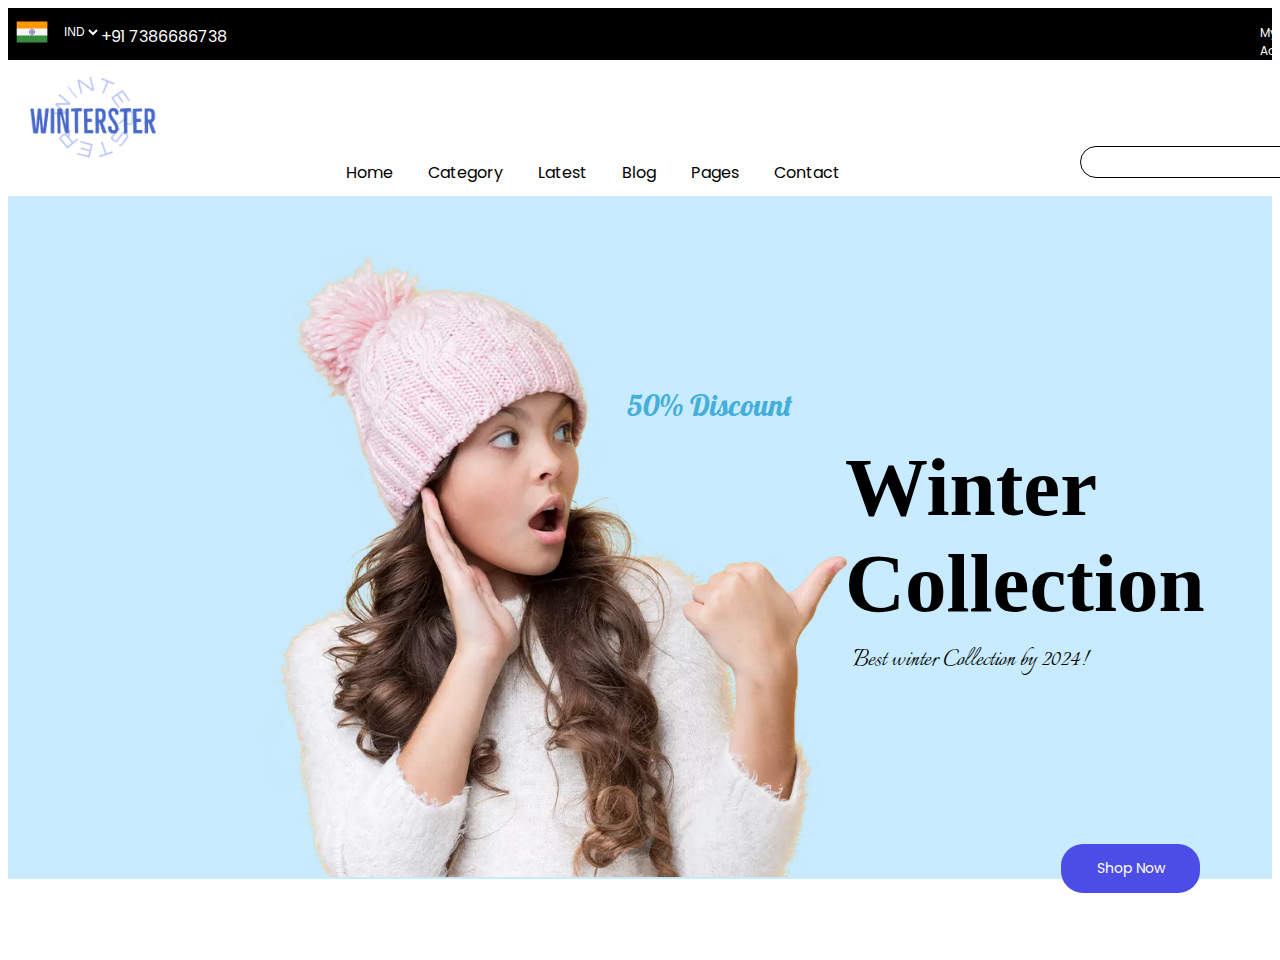
<file: home.html>
<html lang="en">
<head>
    <meta charset="UTF-8">
    <meta name="viewport" content="width=device-width, initial-scale=1.0">
    <title>winterster</title>
    <!-- linking css -->
    <link rel="stylesheet" href="css/style.css">

    <!-- linking fonts -->
    <link rel="preconnect" href="https://fonts.googleapis.com">
    <link rel="preconnect" href="https://fonts.gstatic.com" crossorigin>
    <link href="https://fonts.googleapis.com/css2?family=Italianno&family=Poppins&display=swap" rel="stylesheet">
    <!-- linking font 2 -->
    <link rel="preconnect" href="https://fonts.googleapis.com">
<link rel="preconnect" href="https://fonts.gstatic.com" crossorigin>
<link href="https://fonts.googleapis.com/css2?family=Lobster&display=swap" rel="stylesheet">

<!-- linking font 3 -->
<link rel="preconnect" href="https://fonts.googleapis.com">
<link rel="preconnect" href="https://fonts.gstatic.com" crossorigin>
<link href="https://fonts.googleapis.com/css2?family=Italianno&display=swap" rel="stylesheet">

    <!-- linking icons -->
    <link rel="stylesheet" href="https://cdnjs.cloudflare.com/ajax/libs/font-awesome/6.5.1/css/all.min.css" integrity="sha512-DTOQO9RWCH3ppGqcWaEA1BIZOC6xxalwEsw9c2QQeAIftl+Vegovlnee1c9QX4TctnWMn13TZye+giMm8e2LwA==" crossorigin="anonymous" referrerpolicy="no-referrer" />
</head>
<body>
    <!-- header1 -->
    <header>
        <i><img src="./assets/icons8-india-flag-48.png" alt="image"></i>
        <select name="country" id="country">
            <option value="IND">IND</option>
            <option value="UK">UK</option>
        </select>
<!-- second -->
        <span>+91 7386686738</span>
        <!-- third -->
        <span class="a">My Account</span>
        <span class="b">Wishlist</span>
        <span class="c">Shopping</span>
        <span class="d">Cart</span>
        <span  class="e">Checkout</span>
    </header>
<!-- End of header1 -->

    <!-- header2 -->
    <div class="header2">
    
        <img src="./assets/search3.png" alt="image">
       
        
    <ul>
        <li>Home</li>
        <li>Category</li>
        <li>Latest</li>
        <li>Blog</li>
        <li>Pages</li>
        <li>Contact</li>
    </ul>
    
    <span class="a1"><img src="./assets/search2.png" alt="image"></span>
    <!-- heart icon -->
    
    <i class="fa-solid fa-heart" ></i>
    <!-- cart icon -->
    
    <i class="fa-solid fa-cart-shopping" id="aa"></i>
    <!-- button -->
      <button class="button1">Sign in</button>
    <!-- end of button -->
    
    </div>
    <!--  banner -->
    <div class="container">
        <img src="./assets/hero_man.png" alt="image"class="bannerimage">
        <p class="discount">50% Discount</p>
        <p><b>Winter <br>Collection</b></p>
        <p>Best winter Collection by 2024!</p>
        <button>Shop Now</button>
        
       
    </div>
   
    
</body>
</html>
</file>
<file: css/style.css>
/* header */
header{
    
    background-color:black;
    
}
body{
    overflow-x: hidden;
}
/* phno */
 header span{
    color: white;
    font-family: poppins;
    position:absolute;
    top:24px; 
}
/* header image */
img{
    scale: 0.7;
}
/* OPTION GROUP */
#country{
    border: none;
    border-radius: 10px; 
    outline: none;
    position: relative;
    bottom: 20px;
    background-color: black;
    color: white;
    font-size: 12px;
}
.a{
    position:absolute;
    left:140vh;
    font-size: 12px;
    
}
.b{
    position: absolute;
    left:157vh;
    font-size: 12px;
}
.c{
    position: absolute;
    left: 170vh;
}
.d{
position: absolute;
left: 184vh;
}
.e{
    position:absolute;
    left: 192vh;
}




.a:hover{
    color: blue;
   
}
.b{
    position: absolute;
    left:157vh;
    font-size: 12px;
}
.c{
    position: absolute;
    left: 170vh;
}
.d{
position: absolute;
left: 184vh;
}
.e{
    position:absolute;
    left: 192vh;
}




-----------/* header2 */-----------
.header2{
    border: 1px solid gainsboro;
    padding: 10vh;
} 
.header2 img{
    
    width: 20%;
    position: absolute;
    top: 59px;
    left:-35px;
    scale: 0.8;
    
}

.header2 ul {
display: flex;
grid-gap:35px;
position: absolute;
left: 34vh;
top:16vh;
list-style: none;
font-family: poppins;  
}
.header2 span{
    position: absolute;
    left:120vh;
    top: 16.2vh;
    width: 17%;
    height: 30px;
    border: 1px solid black;
    border-radius: 16px;
}
.a1 img{
    position:relative;
    top:-9px;
    left: 29vh;
    scale:0.5;
    
}

.header2 i{
    position: relative;
    top:55px;
    left: 160vh;
    scale: 1.4;
    border: 1px solid rgb(116, 109, 109);
    padding:4px;
    border-radius: 20px;
}


#aa{
    position: relative;
    left:1190px;
    top:55px;
}
.button1{
    position:relative;
left:173vh;
top: 55px;
padding:8px;
width: 9%;
border-radius: 20px;
border-style: none;
font-size: 13px;
font-family: poppins;
background-color: 2577fe;
color: white;
}

/* banner ends here */


/* banner starts here */
.container{
    background-color: rgb(200, 235, 255);
    height: 683px;
    width: 100%;
    
    position: relative;
    top: 100px;
    
    
}
 .bannerimage{ 
    position: relative; 
     bottom:18px; 
     scale:0.83; 
     left: 20vh;
} 
.container :nth-child(2){
    float: right;
    position: relative;
    right:480px;
    top: 160px;
    font-size: 30px;
    font-family:lobster;
    color: rgba(10, 149, 204, 0.712);
}
.container :nth-child(3){
    font-size: 83px;
    
    position: absolute;
    top: 160px;
    left:837px;
}
.container :nth-child(4){
    font-size:27px;
    font-family: italianno;
    position: absolute;
    top: 420px;
    left: 845px;
}
.container :nth-child(5){
    position:absolute;
    top:72vh;
    left: 117vh;
    width: 11%;
    padding: 12px;
    border-radius: 22px;
    font-size: 14px;
    background-color:rgb(76, 76, 230);
    color: white;
    font-family: poppins;
    border-color: transparent;
}


/* end of banner */

/* text */
.sbc{

    position: relative;
    text-align: center;
    top:35vh;
    font-family: abril;
    font-size: 44px;
   
}
/* container2 */
.container2{
    display: flex;
   justify-content:space-around;
    position: relative;
    top: 35vh;
    scale:1.03;
    
    
    
   
    
}
.container2 div :nth-child(1){
    position: relative;
    left: 140px;

}
   .cat2{
    position: relative;
   right: 140px;
}
.cat3{
    position: relative;
    right:280px;
    
}
.cat1 p{
    z-index:1;
    position:relative;
    bottom: 34vh;
    color: rgb(56, 55, 55);
    left: 65vh;
    text-align: start;
    font-size: 25px;
    font-family:abril fatface;
    

}
.cat1 button{
    position: relative;
    bottom:36vh;
    left: 62.8vh;
    padding: 13px;
    width:143px;
    border-radius:40px;
    background-color: fece24;
    font-size: 12.4px;
    font-family: poppins;
    border: none;
    
}
.cat1 :nth-child(4){
    position: relative;
    left: 65vh;
    bottom: 39.2vh;
    font-size: 20px;
    font-family: 'lobster';
    color:2577fe;
    text-shadow:-2px -1px  white;
    
}
.cat2 p{
    z-index:1;
    position:relative;
    bottom: 31.5vh;
    color: rgb(56, 55, 55);
    left: 65vh;
    text-align: start;
    font-size: 20px;
    font-family:lobster;
}
.cat2 :nth-child(3){
    z-index:1;
    position:relative;
    bottom: 35vh;
    color: rgb(56, 55, 55);
    left: 59.5vh;
    text-align: start;
    font-size: 27.8px;
    font-family:abril fatface; 
}
.cat2 :nth-child(4){
    z-index:1;
    position:relative;
    bottom: 38vh;
    color:2577fe;
    text-shadow:-2px -1px  white;
    left: 63vh;
    text-align: start;
    font-size: 20px;
    font-family:lobster;

}
.cat3 p{
    z-index:1;
    position:relative;
    bottom: 33.7vh;
    color: rgb(56, 55, 55);
    left: 59.5vh;
    text-align: start;
    font-size: 27.5px;
    font-family:abril fatface; 
}
.cat3 button{
    position: relative;
    bottom:36.5vh;
    left: 59.8vh;
    padding: 13px;
    width:152px;
    border-radius:40px;
    background-color: fece24;
    font-size: 12.4px;
    font-family: poppins;
    border: none;
}
.cat3 :nth-child(4){
    z-index:1;
    position:relative;
    bottom:39.9vh;
    color:2577fe;
    text-shadow:-2px -1px  white;
    left: 62.5vh;
    text-align: start;
    font-size: 20px;
    font-family:lobster;
}
/* container2 ends here(shop by category) */

/* container 3 starts here  (latest products) */
.container3 p{
    text-align:start;
    position: relative;
    font-size: 30px;
    font-family: abril fatface;
    top: 15vh;
    left: 15vh;
}
.container3 hr{
    position:relative;
    top: 27Vh;
    width: 86.2%;
    
}
.container3 ul{
  display: flex;
  justify-content: space-around;
  padding: 0vh 100vh 0vh 70vh;
  position: relative;
  left: 82vh;
  top: 8vh;
  font-family: poppins;
  font-size: 13.5px;
  list-style: none;
}
/* container 3 ends here */
.products{
    position: relative;
    left: 10vh;
    top: 13vh;
    display: flex;
    
}
.super0{
    background-color: crimson;
    width: 10%;
    text-align: center;
    position: relative;
    bottom: 46vh;
    left: 10vh;
    border-radius: 13px;
    font-size: 10px;
    font-family: poppins;
    color: white;
    padding: 2px;
}
   
.super1{
    background-color: crimson;
    width: 10%;
    text-align: center;
    position: relative;
    bottom: 46vh;
    left:10vh;
    border-radius: 13px;
    font-size: 10px;
    padding: 2px;
    font-family: poppins;
    color: white;

}
.products .pro{
    scale: 1.40;
}
.products figcaption{
    text-align: center;
}
.caption{
    position: relative;
    bottom:10vh;
}
.caption2{
    position: relative;
    bottom:5vh;
}
.caption4{
    position: relative;
    bottom:75px;
}
.caption5{
    position: relative;
    bottom:36px;
}
.delete{
    color: red;
}
#color{
    color: rgb(253, 253, 4);
    
}

/* cardman starts here */
.cardman{
    position: relative;
    top:30vh;
    right:22vh ;
}
.cardman :nth-child(2){
    position: relative;
    left:60vh;
    bottom: 94vh;
}
.cardman :nth-child(3){
    font-family: abril fatface;
    position:absolute;
    top:22vh;
    color: rgb(61, 51, 51);
    left:100vh;
    font-size:40px;
}
.cardman :nth-child(4){
    font-family: abril fatface;
    position:absolute;
    top:30vh;
    color: rgb(61, 51,51);
    left:100vh;
    font-size:40px;
}
.cardman :nth-child(5){
    font-family:poppins;
    position:absolute;
    top:43vh;
    color: rgb(61, 51,51);
    left:100vh;
    font-size:13px;
}
.cardman :nth-child(6){
    font-family:poppins;
    position:absolute;
    top:53vh;
    color:white;
    background-color: black;
    left:100vh;
    font-size:11px;
    width:8%;
    padding:8px;
    border-radius:20px;
}
.cardman :nth-child(7){
    position:relative;
    left:150vh;
    bottom:112vh;
}
.cardman :nth-child(8){
    color:white;
    position: relative;
    right:38vh;
    bottom:261vh;
    font-size: 50px;
    text-shadow:-1px -1px 0 #000, 1px -1px 0 #000,-1px 1px 0 #000,1px 1px 0 #000;
    opacity:0.07;
    scale: 1.3;
    transform: rotate(-90deg);
    
}
.cardman :nth-child(9){
    font-size: 40px;
    position: relative;
    left: 30vh;
    bottom: 50vh;
}
/* cardman ends here */

/* collection starts here */
.collection{
    position: relative;
    left:67vh;
    bottom:110vh;
}
.collection :nth-child(1){
    font-family: abril fatface;
    font-size: 34px;
    position: relative;
    right: 35vh;
    top:52vh;
}
.collection :nth-child(2){
    font-family: abril fatface;
    font-size: 34px;
    position: relative;
    right: 35vh;
    top:48vh;
}
.collection :nth-child(3){
    font-family:poppins;
    font-size: 13px;
    position: relative;
    right: 35vh;
    top: 45vh;
}
.collection :nth-child(4){
    font-family:poppins;
    position:relative;
    bottom:43vh;
    color:white;
    background-color:2577fe;
    right:34.6vh;
    font-size:11px;
    width:8%;
    padding:8px;
    border-radius:20px;
    border-color: transparent;
    box-shadow: 0px 3px 0px 0px rgb(173, 173, 236) ;
}
.collection :nth-child(5){
    scale:0.8;
}
.collection :nth-child(6){
    scale: 0.8;
    position: relative;
    right:101vh;
    bottom: 6.5vh;
}
.leftsidecollection{
    position: absolute;
    bottom:75vh;
    left: 136vh;
    display: flex;
    flex-direction: column;
    scale: 1.3;
    grid-gap: 13px;
    

}
 .leftext{
    position:absolute;
   
    left:110vh;
    bottom: 63vh;
    display: flex;
    grid-gap: 110px;
    flex-direction: column;
    justify-content: space-between;

 }
 .leftext :nth-child(1){
    font-size: 14px;
    font-family: poppins;
 }
 .leftext :nth-child(2){
    font-size: 14px;
    font-family: poppins;
    padding: 20px;
    position: relative;
    right:38vh;
    top:50vh;
    background-color: 2577fe;
    border-radius:14px;
    color: white;
 }
 .leftext :nth-child(3){
    font-size: 14px;
    font-family: poppins;
 }
 

 /* latest offers */
 .latestoffers{
    position:relative;
    bottom:100vh;
 }
 .latestoffers :nth-child(2){
    font-size: 33px;
    font-family: abril fatface;
    position: relative;
    bottom:44vh;
    left:55vh;

 }
 .latestoffers :nth-child(3){
    font-size: 33px;
    font-family: abril fatface;
    position: relative;
    bottom:47vh;
    left:55vh;
    color: rgb(31, 30, 30);

 }
 .latestoffers :nth-child(4){
    font-size: 14px;
    font-family:poppins;
    position: relative;
    bottom: 48vh;
    left:55vh;
    color: rgb(31, 30, 30);

 }
 .latestoffers :nth-child(5){
    position: relative;
    left:110vh;
    bottom: 62vh;
    font-size: 11px;
    width: 14%;
    padding: 10px;
    border-radius: 17px;
    border-color: transparent;
    color: rgb(39, 35, 35);
    font-family: poppins;
 }
 .latestoffers :nth-child(6){
    position: relative;
    left: 104vh;
    bottom: 62vh;
    font-size:11px;
    width: 6%;
    padding:11px;
    border-radius:17px;
    border-color: transparent;
    color: white;
    background-color: 2577fe ;
 }
 

.iconz{
    display: flex;
    position: relative;
    bottom: 135vh;
    grid-gap: 26vh;
    left: 47vh;
    font-size: 15px;
}
.iconz h5{
    position: relative;
    left:-12vh;
    font-size: 15px;
    font-family: poppins;
}
.iconz i{
scale: 2.4;
}
.iconz p{
    position: relative;
    left:-12vh;
    bottom:2vh;
    font-size: 15px;
    font-family: poppins;
}

/* icons ends here */

/* flex images starts here */
.gallery{
    display: flex;
    scale: 1.02;
    position: relative;
    right:1vh;
    bottom: 115vh;
}
.gallery :nth-child(1){
    position: relative;
    left: 10vh;
}
.gallery :nth-child(2){
    position: relative;
    left:-4.96vh;
}
.gallery :nth-child(3){
    position: relative;
    right:20vh;
}
.gallery :nth-child(4){
    position: relative;
    right:35vh;
}
.gallery :nth-child(5){
    position: relative;
    right: 50vh;
}
/* ends here */

.footer{
    display: grid;
    grid-template-columns: repeat(4,1fr);
    position: relative;
    bottom:100vh;
    left: 10vh;
    align-items: center;
    font-family: poppins;
    grid-gap: -10px;

}
.fot{
    list-style: none;
    opacity: 0.6;
    position: relative;
    left:-50vh;
}
.fot li:hover{
    color:orangered;
}
.class li:hover{
    color: orangered;
}
.class{
    list-style: none;
    opacity: 0.6;
    position: relative;
    bottom: 19vh;
    left:150vh;
}
.mmm{
    font-family: poppins;
    position: relative;
    top: 4vh;
    right:39vh;
    color: rgb(92, 89, 89);
}
.fimage{
    position: relative;
    left:4vh;
    bottom:5vh;
    scale:0.45;

}
</file>
